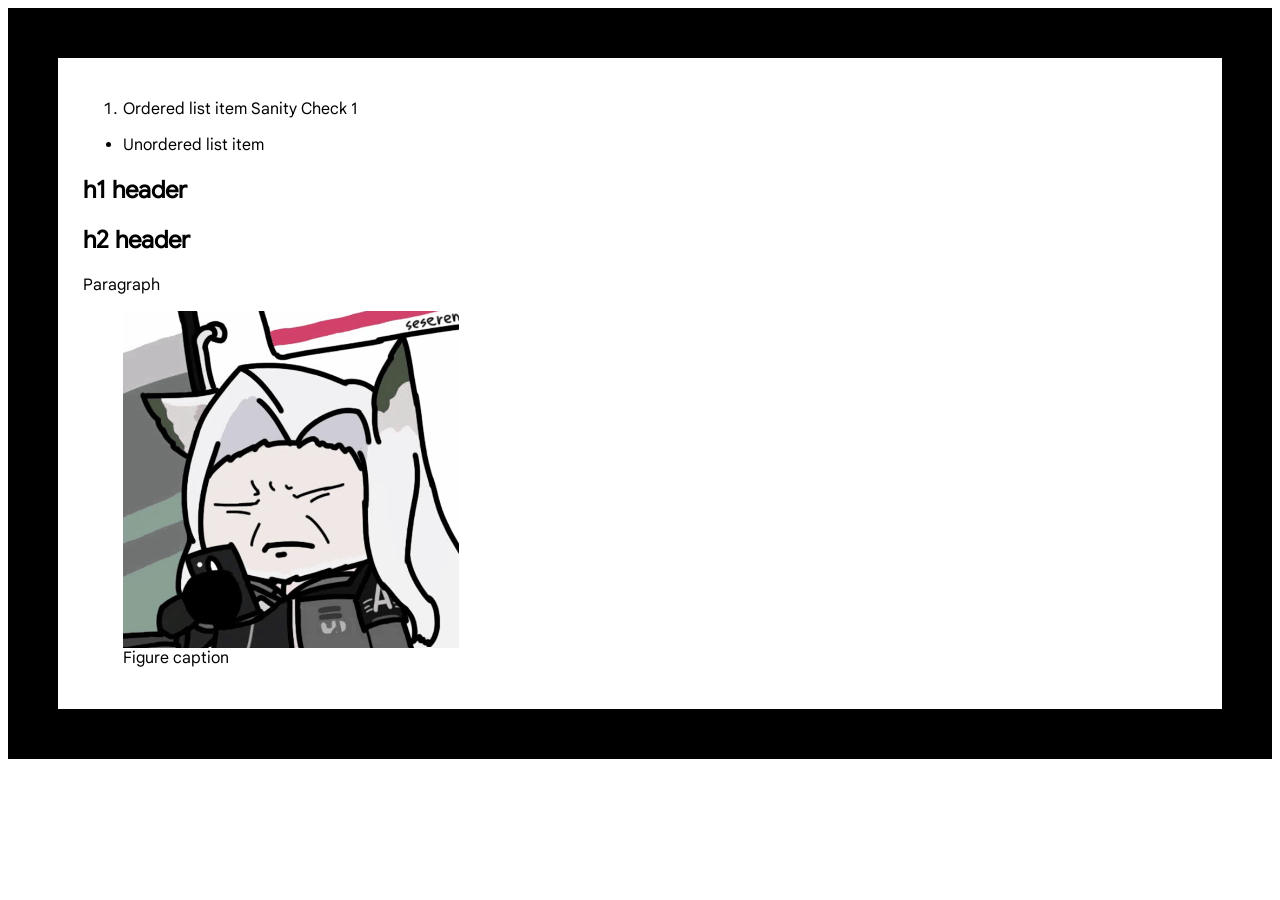
<file: index.html>
<html lang="en">
    <head>
        <title>title</title>
        <link rel="stylesheet" href="assets/css/main.css">
        <link rel="stylesheet" href="assets/css/fonts.css">
    </head>
    <body>
    <main>
        <!-- Comment -->
        <!-- Forms are a bit hard to do without a back end, need to store the file somewhere as json -->
        <!--
        <form action="">
            <input type="text" name="inputname">
        </form>
        -->
        <div class = "content">
            <section>
                <ol>
                    <li>Ordered list item Sanity Check 1</li>
                </ol>
                <ul>
                    <li>Unordered list item</li>
                </ul>

                <h1>h1 header</h1>
                <h2>h2 header</h2>

                <p>Paragraph</p>
                <figure>
                    <img src="assets/img/imgsrcthing.png" alt="Alt text read by screen readers">
                    <figcaption>Figure caption</figcaption>
                </figure>
            </section>
        </div>
    </main>
    </body>
</html>
</file>
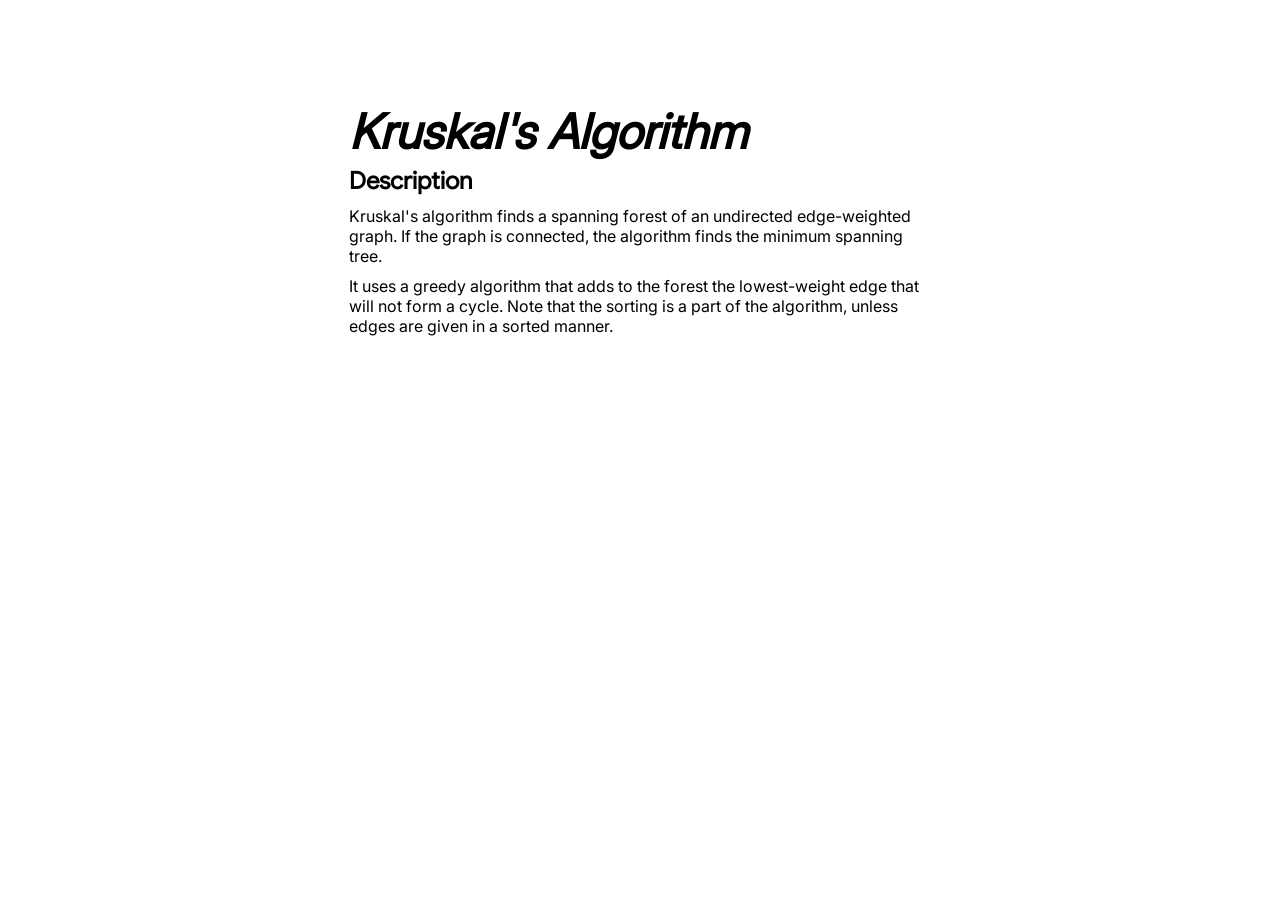
<file: pages/Kruskals-Algorithm/index.html>
<!DOCTYPE html>
<html lang="en">
    <head>
        <title>Kruskal's Algorithm</title>
        <link rel="stylesheet" href="../../assets/css/main.css">
        <link rel="stylesheet" href="../../assets/css/page.css">
        <link rel="stylesheet" href="../../assets/css/fonts.css">
    </head>
    <body>
        <div class="pg-wrapper">
            <div class="pg-item">
                <div class="left">
                </div>
                <div class="main">
                    <div class="pg-sub-wrapper">
                        <h1>Kruskal's Algorithm</h1>
                        <h2>Description</h2>
                        <p>
                            Kruskal's algorithm finds a spanning forest of an undirected edge-weighted graph. If the graph is connected, the algorithm finds the minimum spanning tree.
                        </p>

                        <p>
                            It uses a greedy algorithm that adds to the forest the lowest-weight edge that will not form a cycle. Note that the sorting is a part of the algorithm, unless edges are given in a sorted manner.
                        </p>
                    </div>
                </div>
                <div class="right">
                </div>
            </div>
        </div>
    </body>
</html>
</file>
<file: assets/css/main.css>
.content {
    align-items: center;
    display: flex;
    font-family: 'GoogleSans', 'Inter', sans-serif;

    padding: 25px;
    border: 50px solid black;
}
</file>
<file: assets/css/fonts.css>
@font-face {
    font-family: 'Inter';
    src: url('../font/Inter.woff2') format('woff2');
    font-weight: 400;
    font-style: normal;
    font-display: swap;
}

@font-face {
    font-family: 'GoogleSans';
    src: url('../font/GoogleSans.woff2') format('woff2');
    font-weight: 400;
    font-style: normal;
    font-display: swap;
}
</file>
<file: assets/css/page.css>
.pg-wrapper {
    padding-top: 100px;
    padding-bottom: 100px;
    display: flex;
    flex-wrap: nowrap;
    flex-flow: row;
}

.pg-sub-wrapper {
    h1 {
        margin: 0 0 10px;
        font-family: "Google Sans", "Inter", sans-serif;
        font-weight: 700;
        font-style: italic;
        font-size: 3em;
        line-height: 1;
    }
    h2 {
        margin: 0 0 10px;
        font: bold 1.5em "GoogleSans", "Inter", sans-serif;
    }
    h3 {
        font: bold 1em "GoogleSans", "Inter", sans-serif;
    }
    p {
        margin: 0 0 10px;
        font: 1em "Inter", sans-serif;
    }
    display: flex;
    flex-wrap: nowrap;
    flex-flow: column;
}

.pg-sub-wrapper p {
}

.pg-item {
    .left {
        flex:0 0 27%;
        order: 1;
    }
    .right {
        flex:0 0 27%;
        order: 3;
    }
    .main {
        flex:0 0 46%;
        order: 2;
    }
    display: flex;
    width: 100%;
    min-height: 10vh;
}

@media (max-width: 900px), (orientation: portrait) {
    .pg-wrapper {
        padding-top: 70px;
    }
    .pg-item .left,
    .pg-item .right{
        flex: 0 0 10%;
    }
    .pg-item .main{
        flex: 0 0 80%;
    }
}

.last-updated {
    margin: 0 0 20px !important;
    font: italic 0.8em "Inter" !important;
    color: #BBBBBB;
}

.hljs {
    display: block;
    overflow-x: auto;
    padding: 0.5em;
    border-radius: 0.5em;
}
</file>
